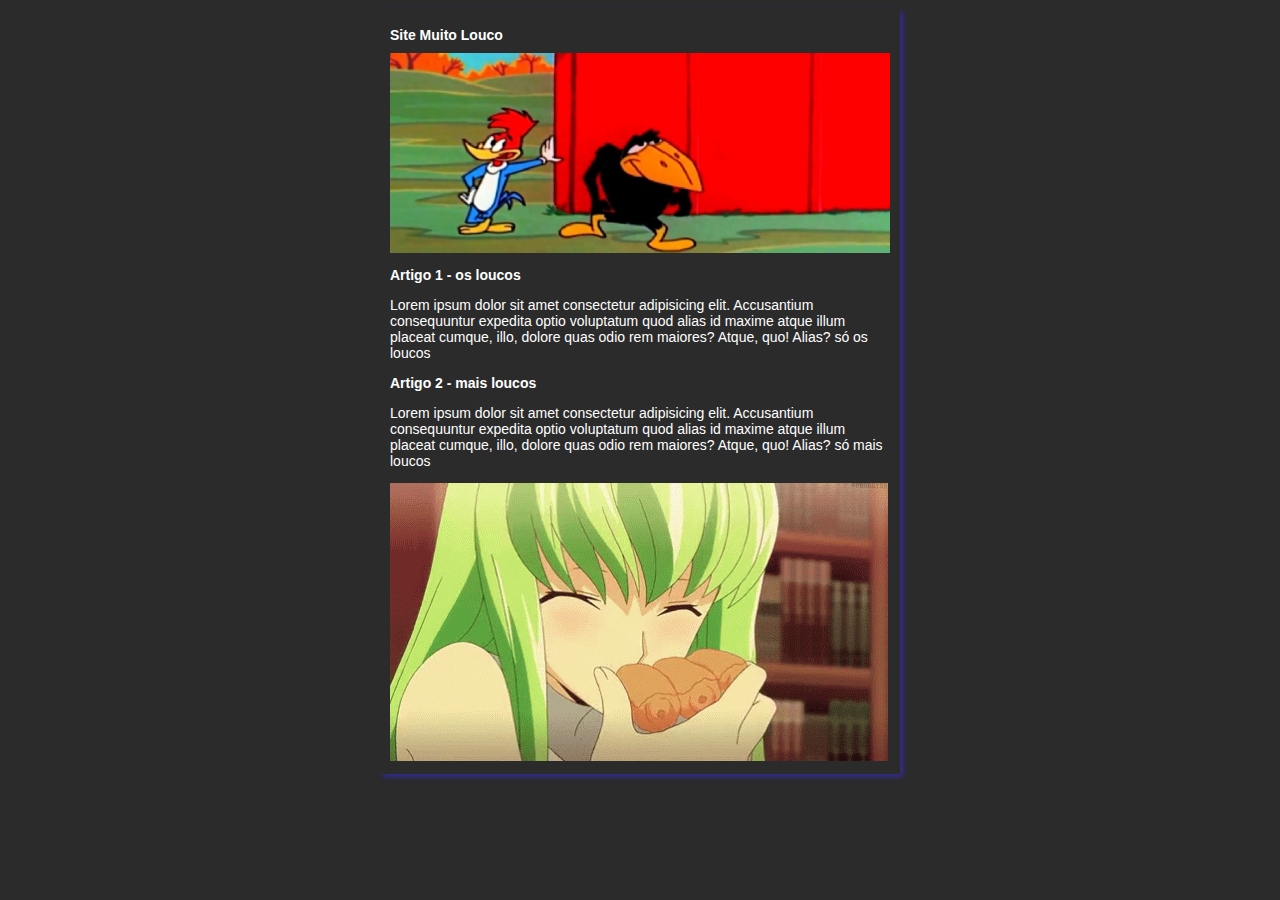
<file: index.html>
<!DOCTYPE html>
<html lang="en">
<head>
    <meta charset="UTF-8">
    <meta http-equiv="X-UA-Compatible" content="IE=edge">
    <meta name="viewport" content="width=device-width, initial-scale=1.0">
    <link rel="stylesheet" href="styles/styles.css">
    <link href="https://fonts.googleapis.com/icon?family=Material+Icons" rel="stylesheet">
    <title>Site muito louco</title>
</head>
<body>
    <main>

        <header>
            <h1>Site Muito Louco</h1>
                <a class="imagem" href="sarigue.html"><img src="images/30142000023260.jpg" alt="picapau"></a>
        </header>
       
        <article>
            <h2>Artigo 1 - os loucos</h2>
            <p>Lorem ipsum dolor sit amet consectetur adipisicing elit. Accusantium consequuntur expedita optio voluptatum quod alias id maxime atque illum placeat cumque, illo, dolore quas odio rem maiores? Atque, quo! Alias? só os loucos</p>
        </article>

        <article>
            <h2>Artigo 2 - mais loucos</h2>
            <p>Lorem ipsum dolor sit amet consectetur adipisicing elit. Accusantium consequuntur expedita optio voluptatum quod alias id maxime atque illum placeat cumque, illo, dolore quas odio rem maiores? Atque, quo! Alias? só mais loucos</p>
        </article>

        <img src="images/tenor.gif" alt="pizzaz">

    </main>
</body>
</html>
</file>
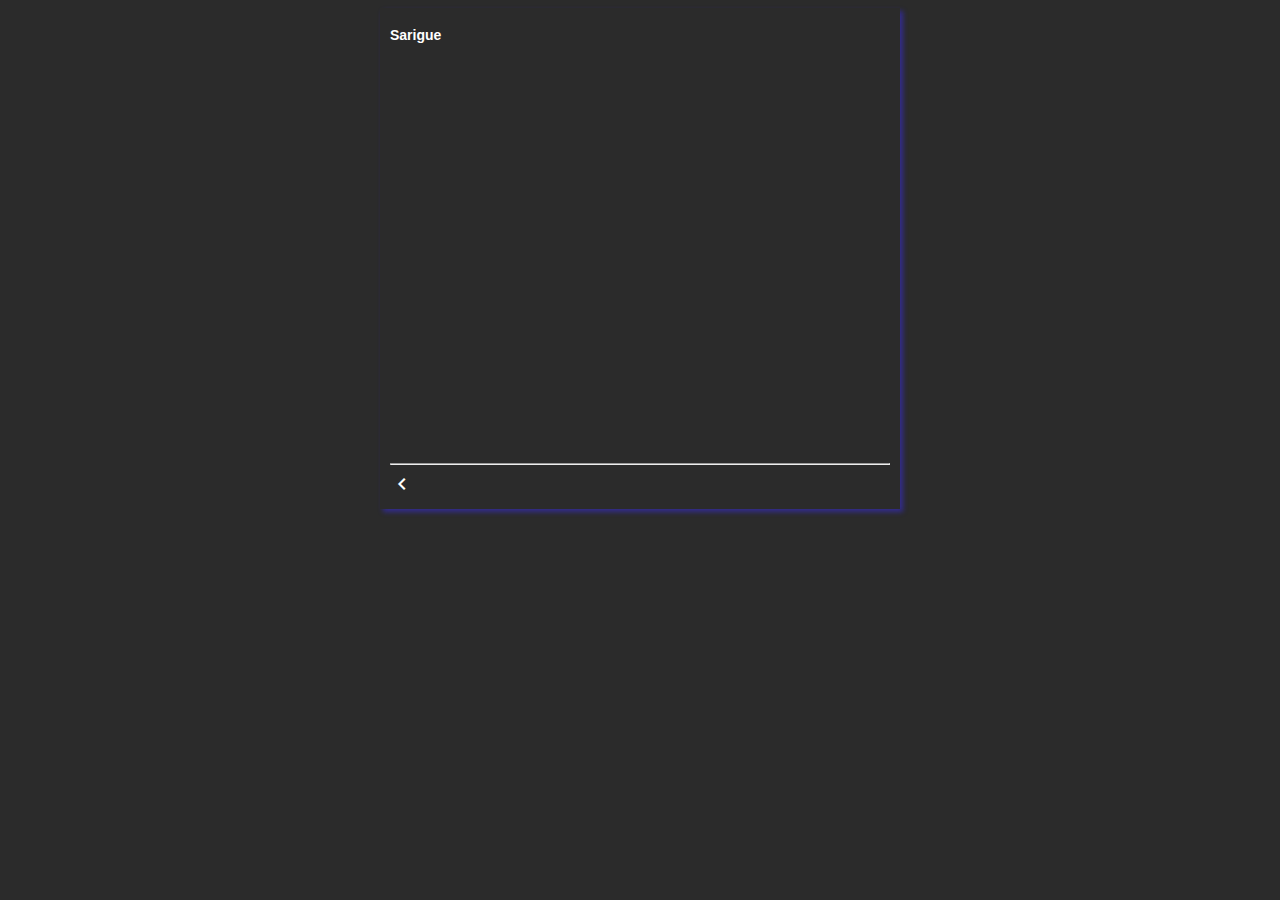
<file: sarigue.html>
<!DOCTYPE html>
<html lang="en">
<head>
    <meta charset="UTF-8">
    <meta http-equiv="X-UA-Compatible" content="IE=edge">
    <meta name="viewport" content="width=device-width, initial-scale=1.0">
    <link href="https://fonts.googleapis.com/icon?family=Material+Icons" rel="stylesheet">
    <link rel="stylesheet" href="styles/styles.css">
    <title>Sarigue</title>
</head>
    <body>
        <main>    
            <h1>Sarigue</h1>
            <iframe width="100%" height="400px" src="https://www.youtube.com/embed/-hH7FQaOJFM" title="YouTube video player" frameborder="0" allow="accelerometer; autoplay; clipboard-write; encrypted-media; gyroscope; picture-in-picture" allowfullscreen></iframe>
            <hr>
            <a href="index.html"><i class="medium material-icons">navigate_before</i></a>
        </main>
    </body>
</html>
</file>
<file: styles/styles.css>
*{

    font-family: Arial, Helvetica, sans-serif;
    font-size: 14px;
    color: #FFFFFF;

}
body{

    background-color: #2b2b2b

}

main{

    width: 500px;
    margin: auto;
    padding: 10px;
    box-shadow: 3px 3px 5px rgba(59, 45, 255, 0.473);

}

.imagem img{
    width: 100%;
}
</file>
